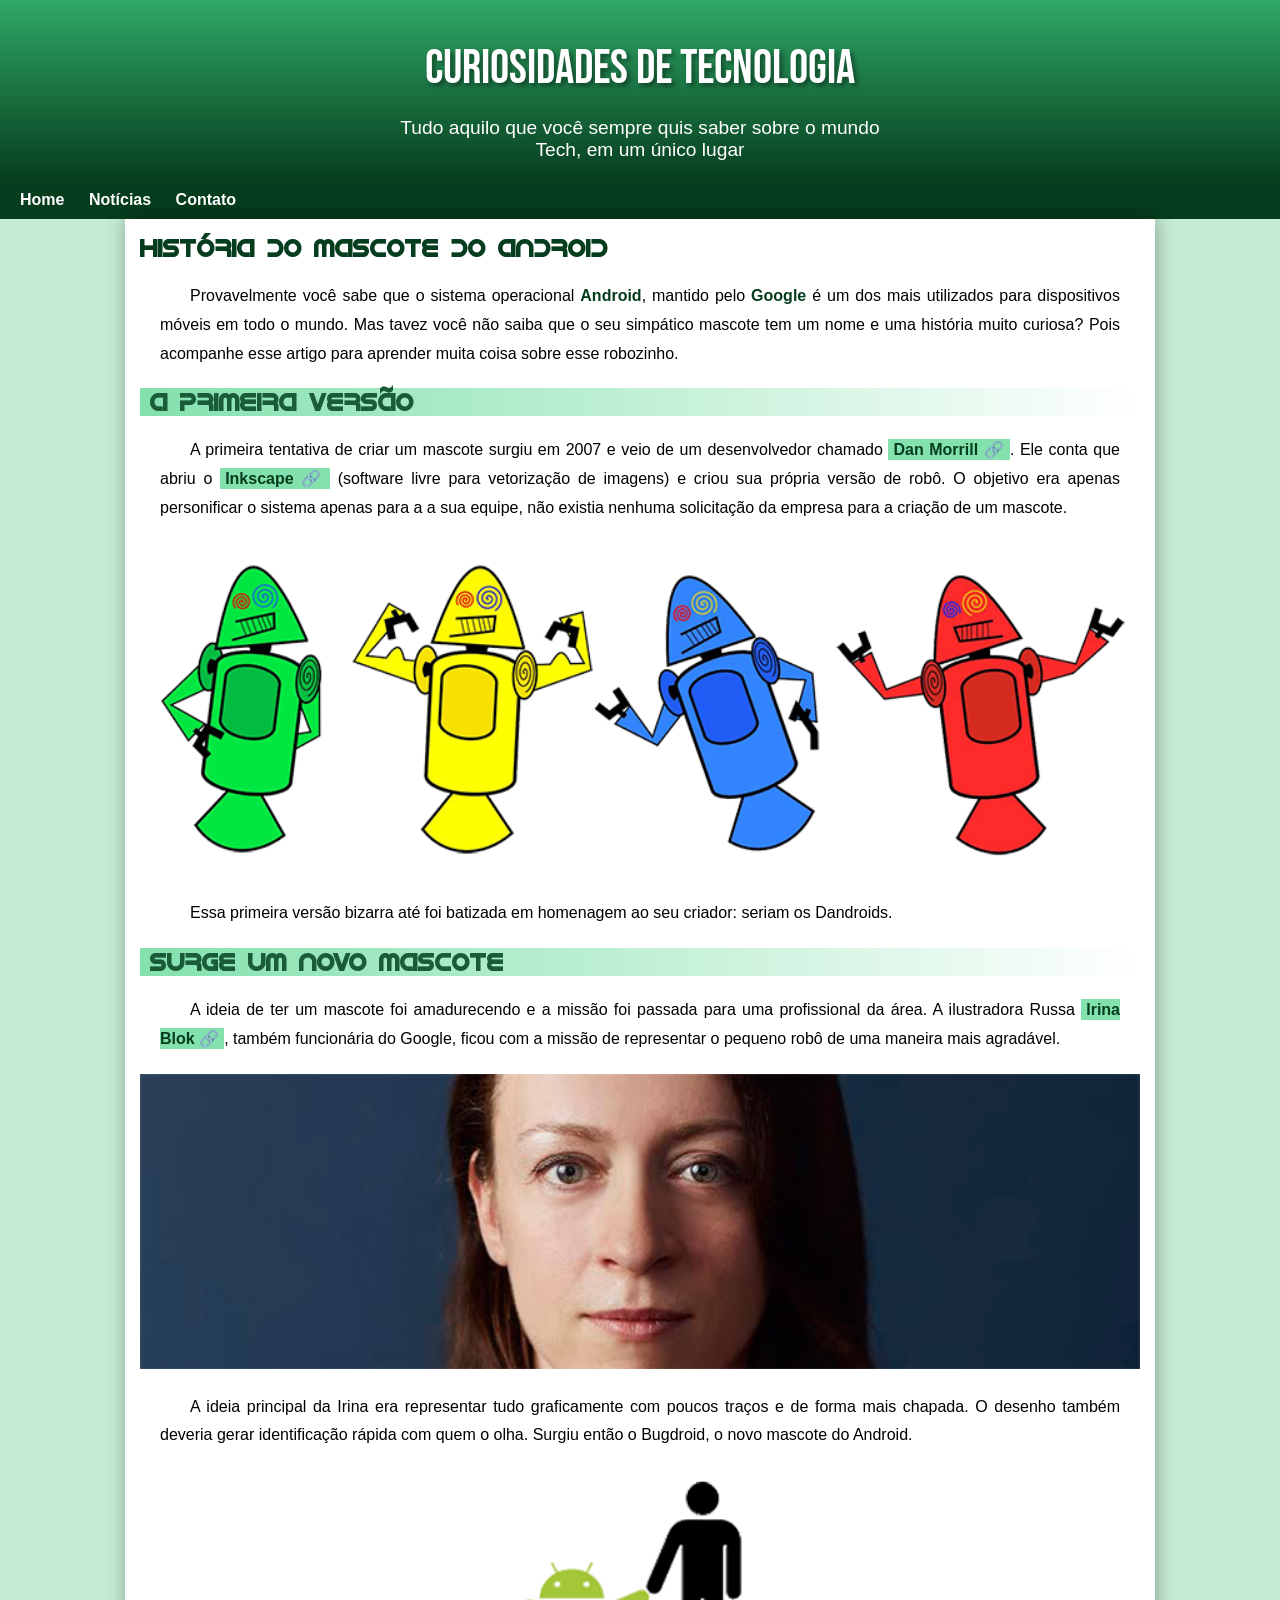
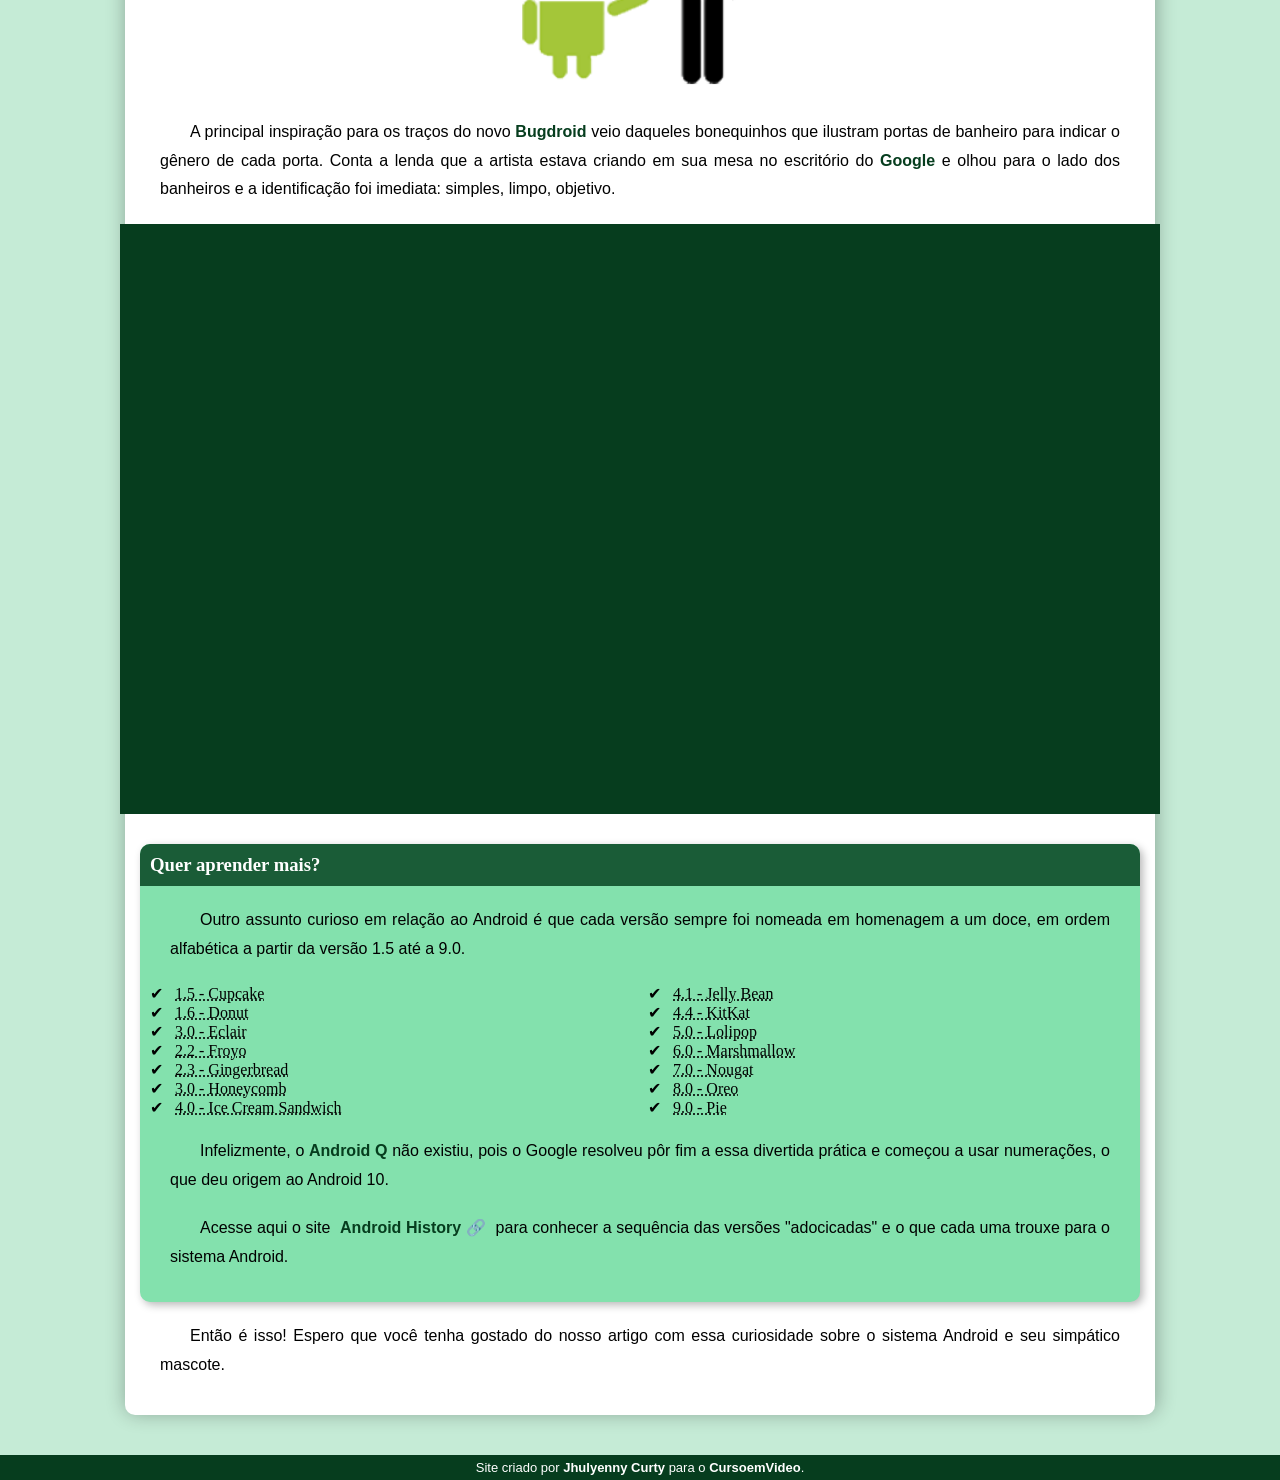
<file: index.html>
<!DOCTYPE html>
<html lang="pt-br">
<head>
    <meta charset="UTF-8">
    <meta http-equiv="X-UA-Compatible" content="IE=edge">
    <meta name="viewport" content="width=device-width, initial-scale=1.0">
    <link rel="shortcut icon" href="imagens/favicon.ico" type="image/x-icon">
    <link rel="stylesheet" href="estilo/style.css">
    <title>Como surgiu o mascote Android</title>
</head>
<body>
    <header>
        <h1>Curiosidades de Tecnologia</h1>
        
        <p>Tudo aquilo que você sempre quis saber sobre o mundo Tech, em um único lugar</p>

    </header>
        <nav>
            <a href="">Home</a>
            <a href="">Notícias</a>
            <a href="">Contato</a>
        </nav>
<main>
    <article>
        <h1>História do Mascote do Android</h1>
        
        <p>Provavelmente você sabe que o sistema operacional <strong>Android</strong>, mantido pelo <strong>Google</strong> é um dos mais utilizados para dispositivos móveis em todo o mundo. Mas tavez você não saiba que o seu simpático mascote tem um nome e uma história muito curiosa? Pois acompanhe esse artigo para aprender muita coisa sobre esse robozinho.</p>
        
        <h2>A primeira versão</h2>
        
        <p>A primeira tentativa de criar um mascote surgiu em 2007 e veio de um desenvolvedor chamado <a href="https://androidcommunity.com/dan-morrill-shows-us-the-android-mascot-that-almost-was-20130103/" target="_blank" rel="external" class="externo" >Dan Morrill</a>. Ele conta que abriu o <a href="https://inkscape.org/pt-br/" target="_blank" rel="external" class="externo">Inkscape</a> (software livre para vetorização de imagens) e criou sua própria versão de robô. O objetivo era apenas personificar o sistema apenas para a a sua equipe, não existia nenhuma solicitação da empresa para a criação de um mascote.</p>
        
        <picture>
            <source media="(max-width: 600px)" srcset="imagens/dan-droids-pq.png">
            <img src="imagens/dan-droids.png" alt="Dandroids">
        </picture>
        
        <p>Essa primeira versão bizarra até foi batizada em homenagem ao seu criador: seriam os Dandroids.</p>
        
        <h2>Surge um novo mascote</h2>
        
        <p>A ideia de ter um mascote foi amadurecendo e a missão foi passada para uma profissional da área. A ilustradora Russa <a href="https://www.irinablok.com/android" target="_blank" rel="external" class="externo">Irina Blok</a>, também funcionária do Google, ficou com a missão de representar o pequeno robô de uma maneira mais agradável.</p>
        
        <picture>
            <source media="(max-width: 600px)" srcset="imagens/irina-blok-pq.jpg">
            <img src="imagens/irina-blok.jpg" alt="Irina Blok">
        </picture>
        
        <p>A ideia principal da Irina era representar tudo graficamente com poucos traços e de forma mais chapada. O desenho também deveria gerar identificação rápida com quem o olha. Surgiu então o Bugdroid, o novo mascote do Android.</p>
        
        <img class="pequena" src="imagens/bugdroid.png" alt="Bugdroid">
        
        <p>A principal inspiração para os traços do novo <strong>Bugdroid</strong> veio daqueles bonequinhos que ilustram portas de banheiro para indicar o gênero de cada porta. Conta a lenda que a artista estava criando em sua mesa no escritório do <strong>Google</strong> e olhou para o lado dos banheiros e a identificação foi imediata: simples, limpo, objetivo.</p>
        
        <div class="video">
            <iframe width="560" height="315" src="https://www.youtube.com/embed/l2UDgpLz20M" title="YouTube video player" frameborder="0" allow="accelerometer; autoplay; clipboard-write; encrypted-media; gyroscope; picture-in-picture" allowfullscreen></iframe>
            
        </div>
        <aside>
            <h3>Quer aprender mais?</h3>
            
            <p>Outro assunto curioso em relação ao Android é que cada versão sempre foi nomeada em homenagem a um doce, em ordem alfabética a partir da versão 1.5 até a 9.0.</p>
            
            <ul>
                <li>
                    <abbr title="Bolo de copo">1.5 - Cupcake</abbr>
                </li>
                <li>
                    <abbr title="Rosquinha">1.6 - Donut</abbr>
                </li>
                <li>
                    <abbr title="Bomba">3.0 - Eclair</abbr>
                </li>
                <li>
                    <abbr title="Iogurte Congelado">2.2 - Froyo</abbr>
                </li>
                <li>
                    <abbr title="Biscoito de Gengibre">2.3 - Gingerbread</abbr>
                </li>
                <li>
                    <abbr title="Favo de Mel">3.0 - Honeycomb</abbr>
                </li>
                <li>
                    <abbr title="Sanduíche de Sorvete">4.0 - Ice Cream Sandwich</abbr>
                </li>
                <li>
                    <abbr title="Jujuba">4.1 - Jelly Bean</abbr>
                </li>
                <li>
                    <abbr title="KitKat">4.4 - KitKat</abbr>
                </li>
                <li>
                    <abbr title="Pirulito">5.0 - Lolipop</abbr>
                </li>
                <li>
                    <abbr title="Marshmallow">6.0 - Marshmallow</abbr>
                </li>
                <li>
                    <abbr title="Torrone">7.0 - Nougat</abbr>
                </li>
                <li>
                    <abbr title="Oreo">8.0 - Oreo</abbr>
                </li>
                <li>
                    <abbr title="Torta">9.0 - Pie</abbr>
                </li>
            </ul>
            
            <p>Infelizmente, o <strong>Android Q</strong> não existiu, pois o Google resolveu pôr fim a essa divertida prática e começou a usar numerações, o que deu origem ao Android 10.</p>
            
            <p>Acesse aqui o site <a href="https://www.android.com/intl/en-uk/" target="_blank" rel="external" class="externo">Android History</a> para conhecer a sequência das versões "adocicadas" e o que cada uma trouxe para o sistema Android.</p>
        </aside>
        
        <p>Então é isso! Espero que você tenha gostado do nosso artigo com essa curiosidade sobre o sistema Android e seu simpático mascote.</p>
    </article>
</main>
         
<footer>
    <p>Site criado por <strong><a href="#">Jhulyenny Curty</a></strong> para o <a href="https://www.cursoemvideo.com/" target="_blank" rel="author">CursoemVideo</a>.</p></footer>
</body>
</html>
</file>
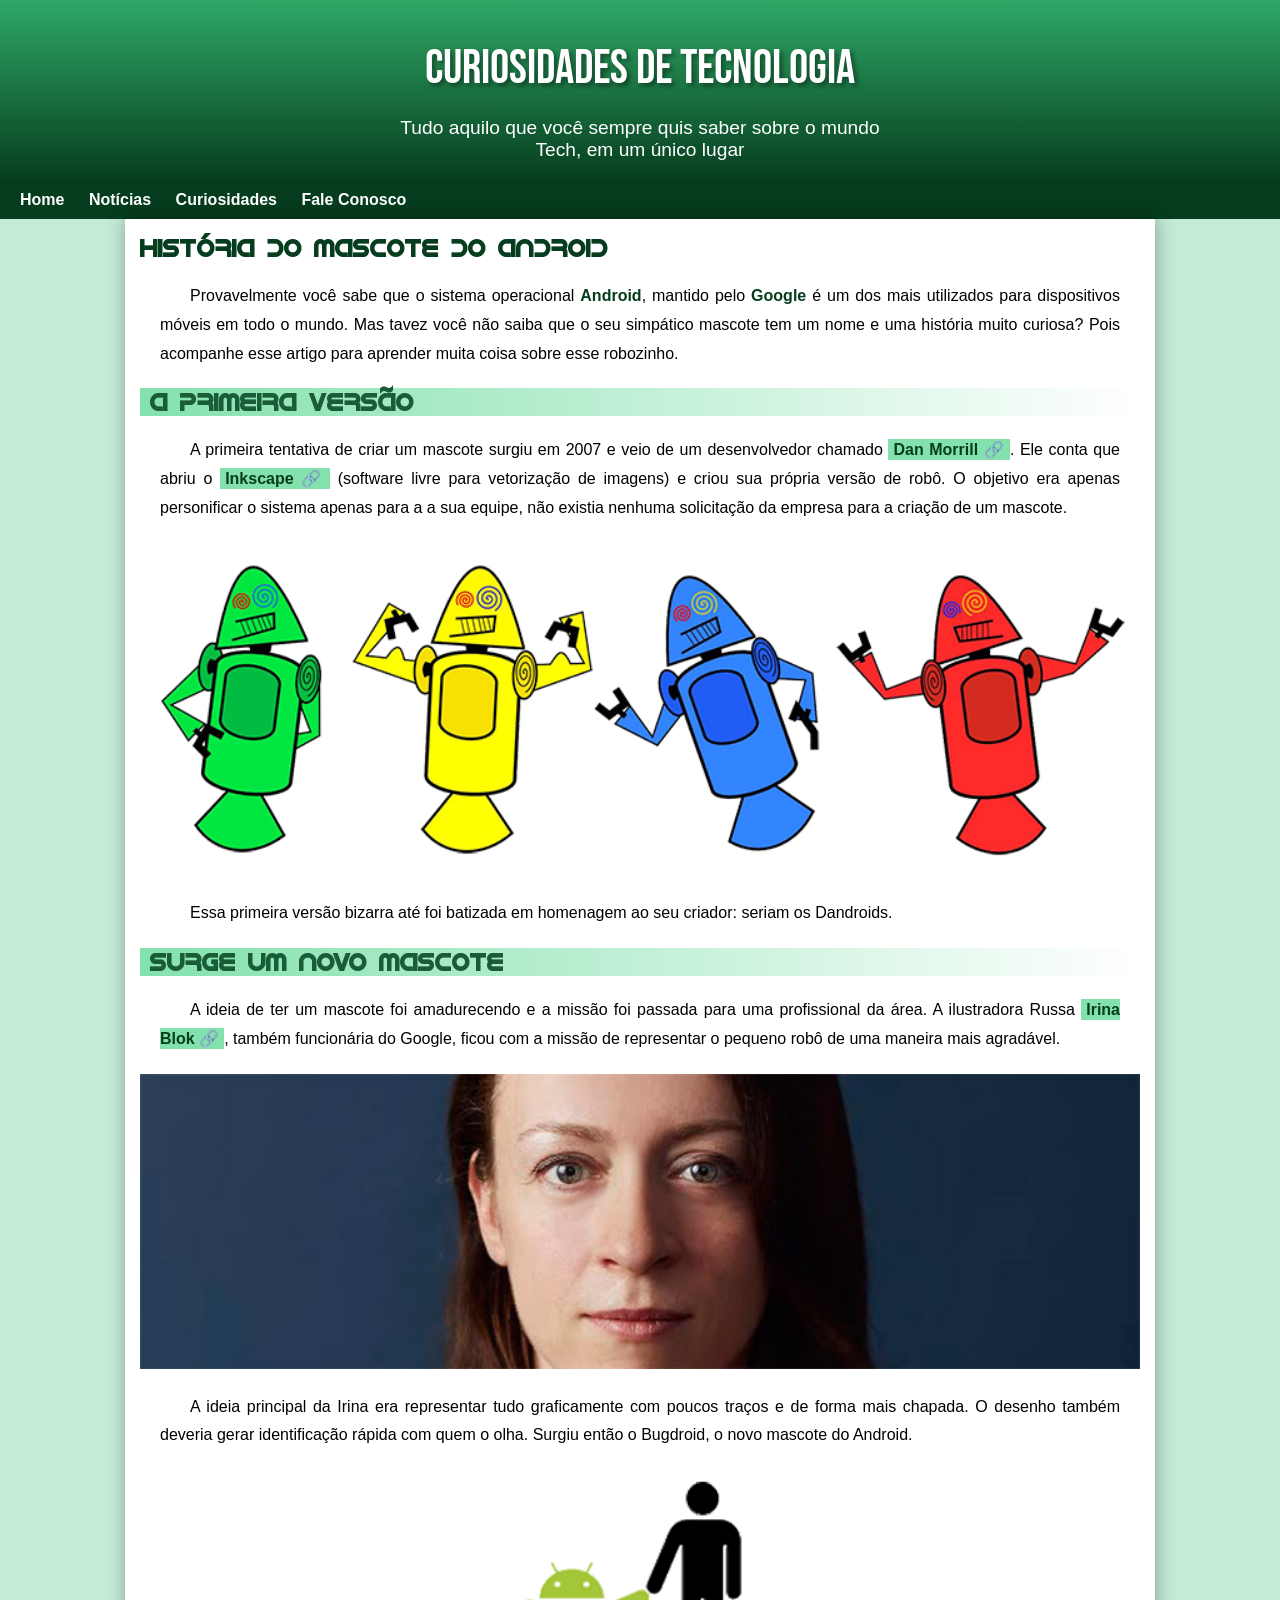
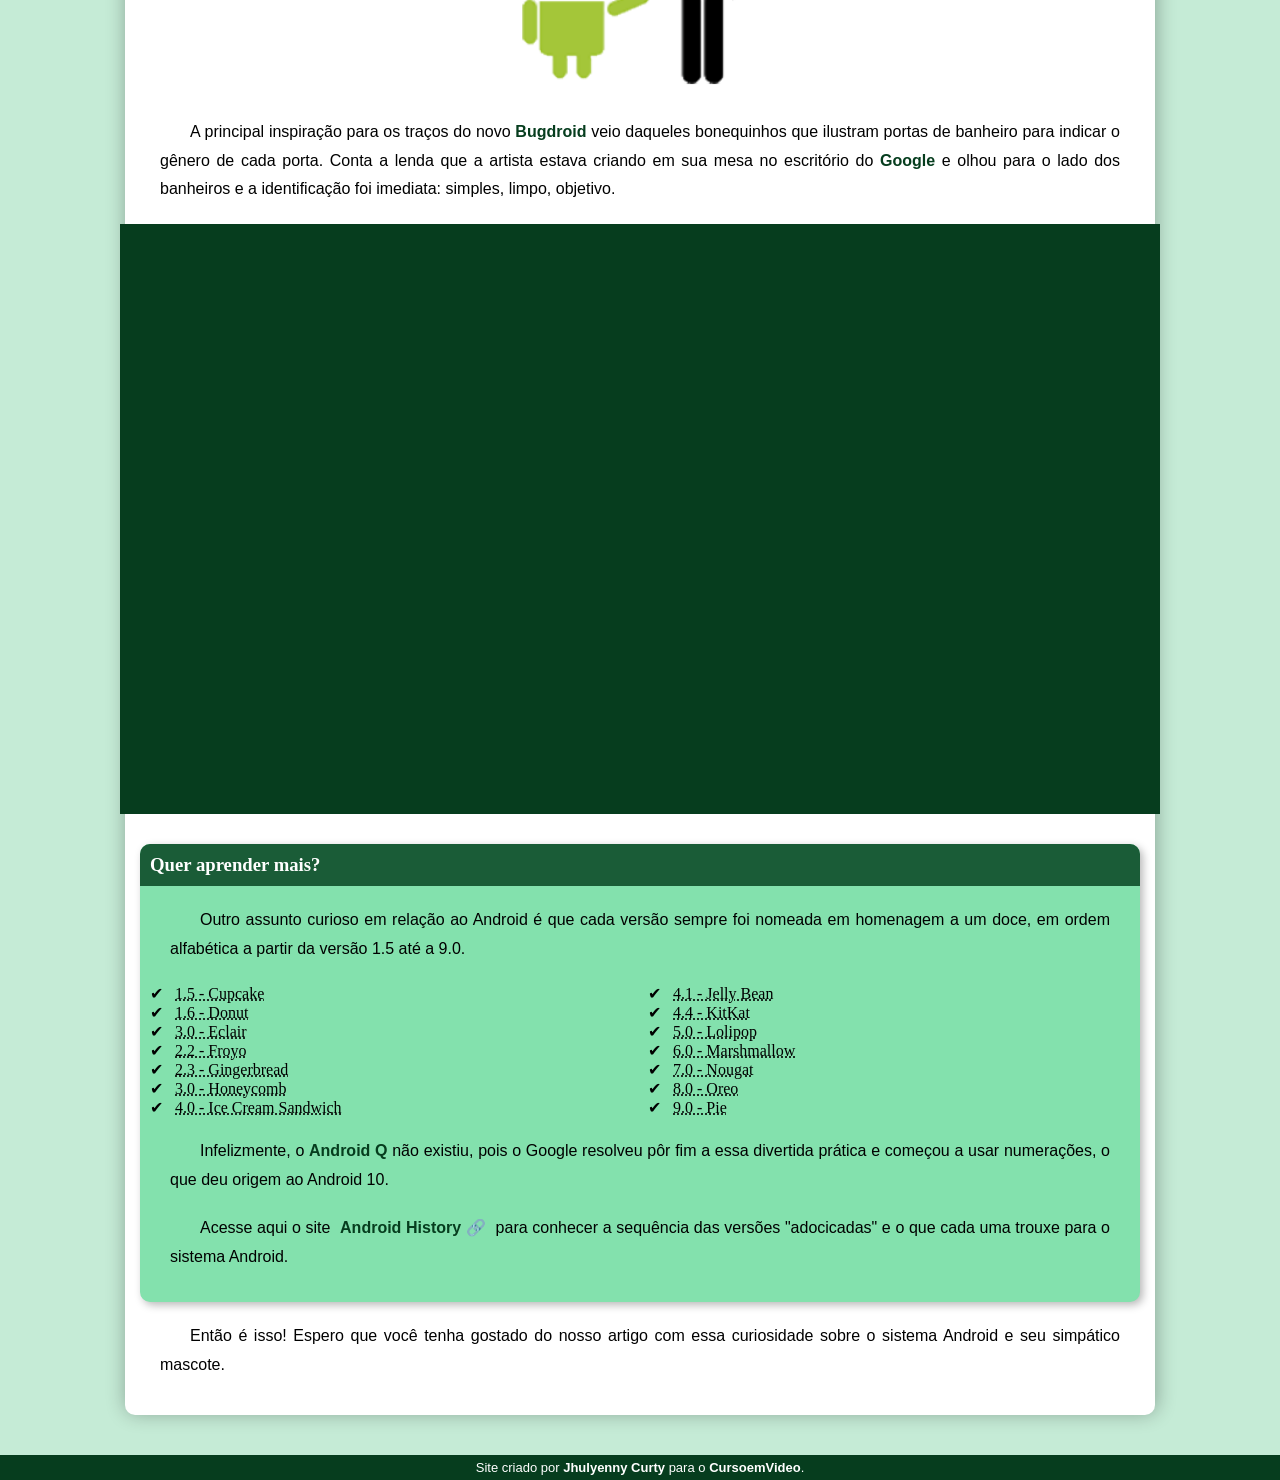
<file: index.html.html>
<!DOCTYPE html>
<html lang="pt-br">
<head>
    <meta charset="UTF-8">
    <meta http-equiv="X-UA-Compatible" content="IE=edge">
    <meta name="viewport" content="width=device-width, initial-scale=1.0">
    <link rel="shortcut icon" href="imagens/favicon.ico" type="image/x-icon">
    <link rel="stylesheet" href="estilo/style.css">
    <title>Como surgiu o mascote Android</title>
</head>
<body>
    <header>
        <h1>Curiosidades de Tecnologia</h1>
        
        <p>Tudo aquilo que você sempre quis saber sobre o mundo Tech, em um único lugar</p>

    </header>
        <nav>
            <a href="">Home</a>
            <a href="">Notícias</a>
            <a href="">Curiosidades</a>
            <a href="">Fale Conosco</a>
        </nav>
<main>
    <article>
        <h1>História do Mascote do Android</h1>
        
        <p>Provavelmente você sabe que o sistema operacional <strong>Android</strong>, mantido pelo <strong>Google</strong> é um dos mais utilizados para dispositivos móveis em todo o mundo. Mas tavez você não saiba que o seu simpático mascote tem um nome e uma história muito curiosa? Pois acompanhe esse artigo para aprender muita coisa sobre esse robozinho.</p>
        
        <h2>A primeira versão</h2>
        
        <p>A primeira tentativa de criar um mascote surgiu em 2007 e veio de um desenvolvedor chamado <a href="https://androidcommunity.com/dan-morrill-shows-us-the-android-mascot-that-almost-was-20130103/" target="_blank" rel="external" class="externo" >Dan Morrill</a>. Ele conta que abriu o <a href="https://inkscape.org/pt-br/" target="_blank" rel="external" class="externo">Inkscape</a> (software livre para vetorização de imagens) e criou sua própria versão de robô. O objetivo era apenas personificar o sistema apenas para a a sua equipe, não existia nenhuma solicitação da empresa para a criação de um mascote.</p>
        
        <picture>
            <source media="(max-width: 600px)" srcset="imagens/dan-droids-pq.png">
            <img src="imagens/dan-droids.png" alt="Dandroids">
        </picture>
        
        <p>Essa primeira versão bizarra até foi batizada em homenagem ao seu criador: seriam os Dandroids.</p>
        
        <h2>Surge um novo mascote</h2>
        
        <p>A ideia de ter um mascote foi amadurecendo e a missão foi passada para uma profissional da área. A ilustradora Russa <a href="https://www.irinablok.com/android" target="_blank" rel="external" class="externo">Irina Blok</a>, também funcionária do Google, ficou com a missão de representar o pequeno robô de uma maneira mais agradável.</p>
        
        <picture>
            <source media="(max-width: 600px)" srcset="imagens/irina-blok-pq.jpg">
            <img src="imagens/irina-blok.jpg" alt="Irina Blok">
        </picture>
        
        <p>A ideia principal da Irina era representar tudo graficamente com poucos traços e de forma mais chapada. O desenho também deveria gerar identificação rápida com quem o olha. Surgiu então o Bugdroid, o novo mascote do Android.</p>
        
        <img class="pequena" src="imagens/bugdroid.png" alt="Bugdroid">
        
        <p>A principal inspiração para os traços do novo <strong>Bugdroid</strong> veio daqueles bonequinhos que ilustram portas de banheiro para indicar o gênero de cada porta. Conta a lenda que a artista estava criando em sua mesa no escritório do <strong>Google</strong> e olhou para o lado dos banheiros e a identificação foi imediata: simples, limpo, objetivo.</p>
        
        <div class="video">
            <iframe width="560" height="315" src="https://www.youtube.com/embed/l2UDgpLz20M" title="YouTube video player" frameborder="0" allow="accelerometer; autoplay; clipboard-write; encrypted-media; gyroscope; picture-in-picture" allowfullscreen></iframe>
            
        </div>
        <aside>
            <h3>Quer aprender mais?</h3>
            
            <p>Outro assunto curioso em relação ao Android é que cada versão sempre foi nomeada em homenagem a um doce, em ordem alfabética a partir da versão 1.5 até a 9.0.</p>
            
            <ul>
                <li>
                    <abbr title="Bolo de copo">1.5 - Cupcake</abbr>
                </li>
                <li>
                    <abbr title="Rosquinha">1.6 - Donut</abbr>
                </li>
                <li>
                    <abbr title="Bomba">3.0 - Eclair</abbr>
                </li>
                <li>
                    <abbr title="Iogurte Congelado">2.2 - Froyo</abbr>
                </li>
                <li>
                    <abbr title="Biscoito de Gengibre">2.3 - Gingerbread</abbr>
                </li>
                <li>
                    <abbr title="Favo de Mel">3.0 - Honeycomb</abbr>
                </li>
                <li>
                    <abbr title="Sanduíche de Sorvete">4.0 - Ice Cream Sandwich</abbr>
                </li>
                <li>
                    <abbr title="Jujuba">4.1 - Jelly Bean</abbr>
                </li>
                <li>
                    <abbr title="KitKat">4.4 - KitKat</abbr>
                </li>
                <li>
                    <abbr title="Pirulito">5.0 - Lolipop</abbr>
                </li>
                <li>
                    <abbr title="Marshmallow">6.0 - Marshmallow</abbr>
                </li>
                <li>
                    <abbr title="Torrone">7.0 - Nougat</abbr>
                </li>
                <li>
                    <abbr title="Oreo">8.0 - Oreo</abbr>
                </li>
                <li>
                    <abbr title="Torta">9.0 - Pie</abbr>
                </li>
            </ul>
            
            <p>Infelizmente, o <strong>Android Q</strong> não existiu, pois o Google resolveu pôr fim a essa divertida prática e começou a usar numerações, o que deu origem ao Android 10.</p>
            
            <p>Acesse aqui o site <a href="https://www.android.com/intl/en-uk/" target="_blank" rel="external" class="externo">Android History</a> para conhecer a sequência das versões "adocicadas" e o que cada uma trouxe para o sistema Android.</p>
        </aside>
        
        <p>Então é isso! Espero que você tenha gostado do nosso artigo com essa curiosidade sobre o sistema Android e seu simpático mascote.</p>
    </article>
</main>
         
<footer>
    <p>Site criado por <strong><a href="#">Jhulyenny Curty</a></strong> para o <a href="https://www.cursoemvideo.com/" target="_blank" rel="author">CursoemVideo</a>.</p></footer>
</body>
</html>
</file>
<file: estilo/style.css>
@charset "UTF-8";

@import url('https://fonts.googleapis.com/css2?family=Bebas+Neue&display=swap');

@font-face {
    font-family: 'Android';
    src: url(../fontes/idroid.otf); format ('opentype');
    font-weight: normal;
}

:root {
    --cor0: #c5ebd6;
    --cor1: #83e1ad;
    --cor2: #3ddc84;
    --cor3: #2fa866;
    --cor4: #1a5c37;
    --cor5: #063d1e;

    --fonte-padrao: Arial, Verdana, Helvetica, sans-serinf;
    --fonte-destaque: 'Bebas Neue', cursive;
    --fonte-android: 'Android', cursive;
}

* {
    margin: 0px;
    padding: 0px;
}

body {
    background-color: var(--cor0);
}

header {
    background-image: linear-gradient(to bottom, var(--cor3), var(--cor5));
    min-width: 150px;
    padding-top: 40px;
}

header h1 {
    color: white;
    font-family: var(--fonte-destaque);
    text-align: center;
    font-size: 3em;
    font-weight: normal;
    text-shadow: 3px 3px 5px #00000070;
    }

header p {
    color: white;
    text-align: center;
    padding: 20px;
    font-family: var(--fonte-padrao);
    font-size: 1.2em;
    font-weight: lighter;
    max-width: 500px;
    margin: auto;
    padding-right: 10px;
    padding-left: 10px;
}

nav {
    background-color: var(--cor5);
    padding: 10px;
    font-family: var(--fonte-padrao);
    font-weight: bold;
}

nav a {
    color: white;
    padding: 10px;
    text-decoration: none;
}

nav a:hover {
    background-color: var(--cor3);
    border-radius: 5px;
    transition-duration: 0.5s;
}

main {
    background-color: white;
    min-width: 350px;
    max-width: 1000px;
    margin: auto;
    padding: 15px;
    margin-bottom: 40px;
    border-bottom-left-radius: 10px;
    border-bottom-right-radius: 10px;
    box-shadow: 1px -2px 20px 0px rgba(0, 0, 0, 0.316);
}

main h1 {
    font-family: var(--fonte-android);
    color: var(--cor5);
}

main h2 {
    font-family: var(--fonte-android);
    color: var(--cor4);
    background-image: linear-gradient(to right, var(--cor1), transparent);
    padding-left: 10px;
}

main p {
    font-family: var(--fonte-padrao);
    margin: 20px;
    line-height: 1.8em;
    text-align: justify;
    text-indent: 30px;
}

main strong { 
    color: var(--cor5);
}

main a {
    background-color: var(--cor1);
    color: var(--cor5);
    text-decoration: none;
    font-weight: bold;
    padding: 2px 5px;
    
}

main a:hover {
    text-decoration: underline;
    color: var(--cor4);
}

img {
    width: 100%;
    margin: auto;
}

img.pequena {
    max-width: 350px;
    margin: auto;
    display: block;
}

a.externo::after {
    content: '\00A0\1F517';
}

div.video {
    background-color: var(--cor5);
    margin: 0px -20px 30px -20px;
    padding: 20px;
    padding-bottom: 57%;
    position: relative;
}

div.video > iframe {
    position: absolute;
    top: 5%;
    left: 5%;
    width: 90%;
    height: 90%;

}

aside {
    background-color: var(--cor1);
    padding: 10px;
    border-radius: 10px;
    box-shadow: 3px 3px 8px rgba(0, 0, 0, 0.281);
}

aside h3 {
    background-color: var(--cor4);
    color: white;
    padding: 10px;
    margin: -10px -10px 0px -10px;
    border-radius: 10px 10px 0px 0px;
}

aside ul {
    list-style-position: inside;
    columns: 2;
    list-style-type: '\2714\00A0\00A0';
}

footer {
    background-color: var(--cor5);
    color: white;
    text-align: center;
    font-family: var(--fonte-padrao);
    padding: 5px;
    font-size: small;
}

footer a {
    color: white;
    text-decoration: none;
    font-weight: bold;
}

footer a:hover {
    color: var(--cor1);
}
</file>
